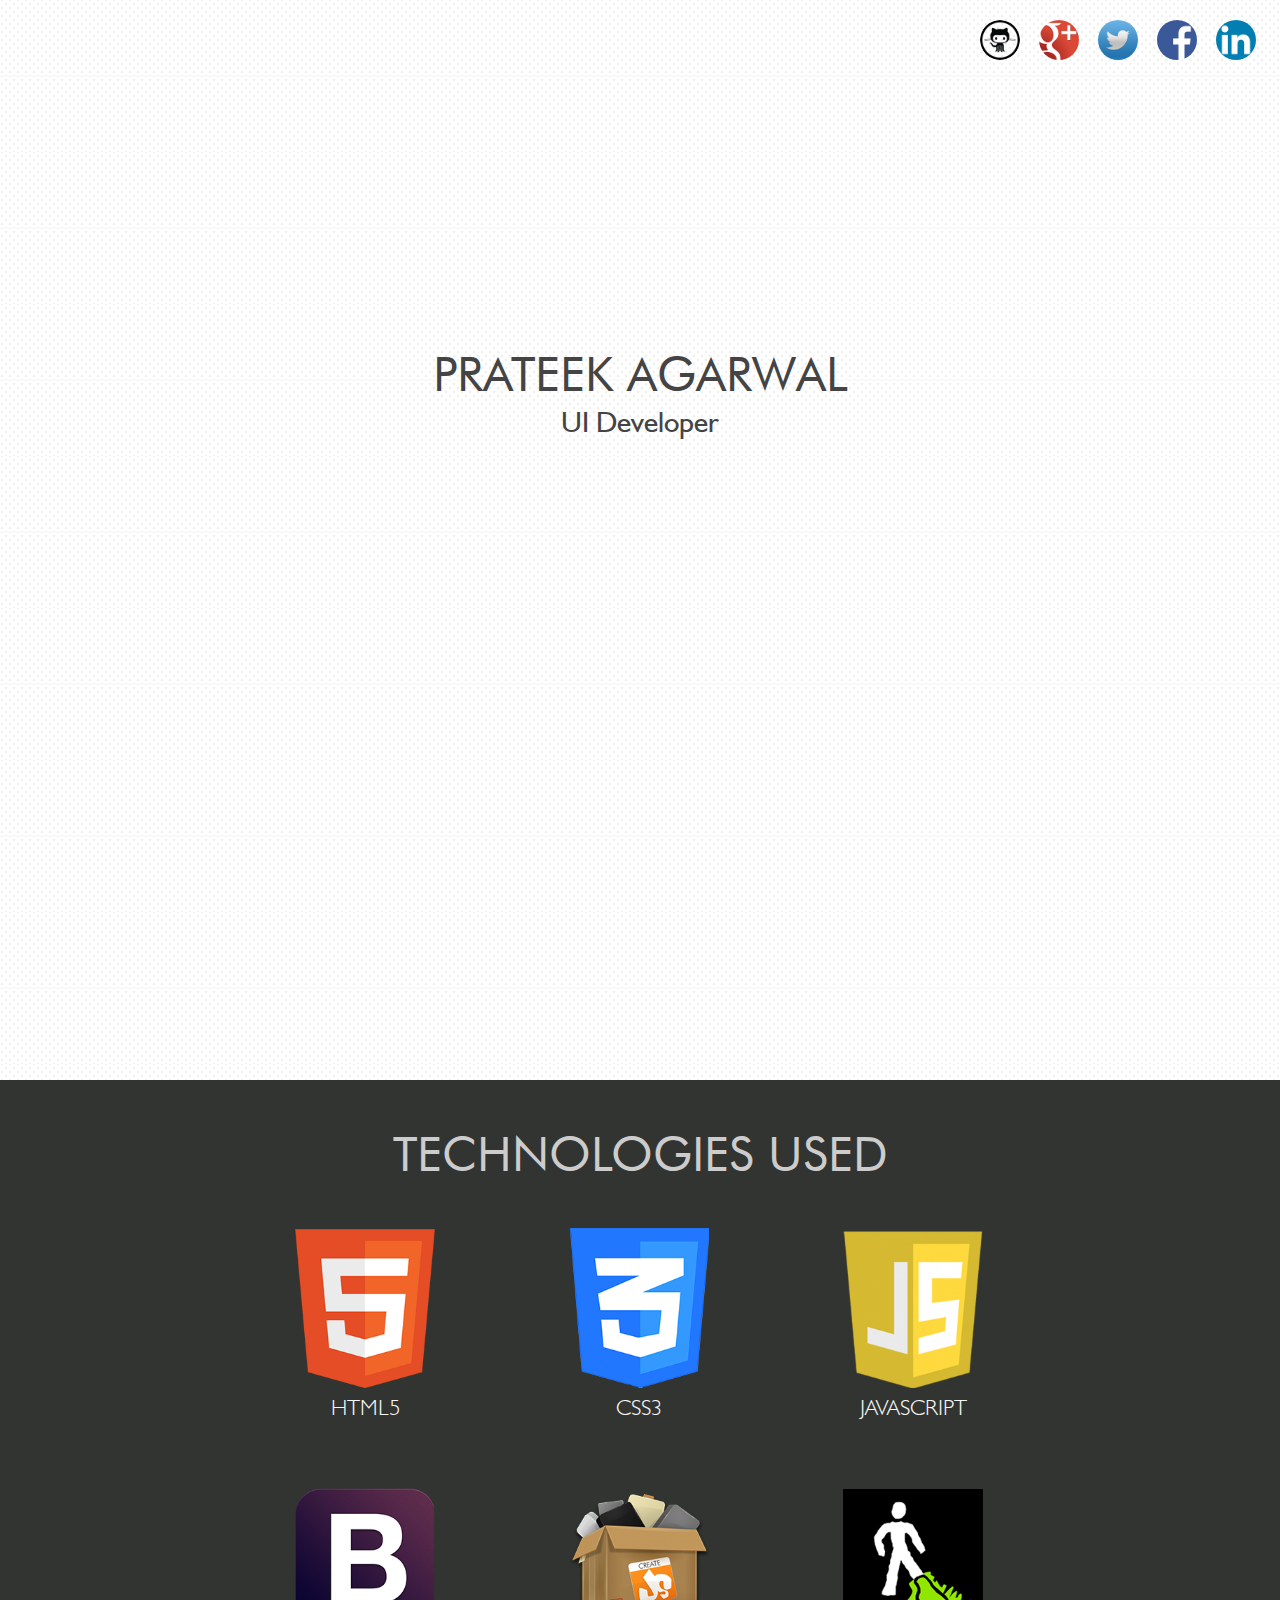
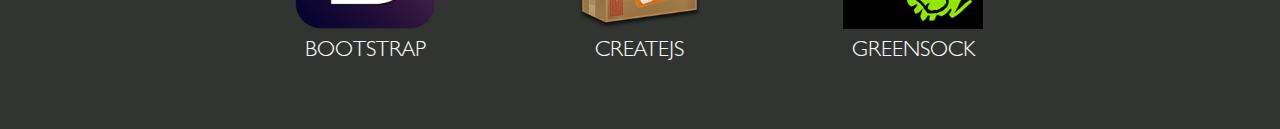
<file: index.html>
<!Doctype html>
<html>
	<head>
		<title>Prateek Agarwal</title>
		<link rel="stylesheet" href="css/style.css" />
	</head>
	<body>
		<div class="homepage">
			<div class="heading">
				<h1 class="name">Prateek Agarwal</h1>
				<h6 class="job">UI Developer</h6>
			</div>
			<div class="socialLinks">
				<a href="https://github.com/prateekagr98" target="_blank"><img src="img/github_icon.png" title="Github Profile" /></a>
				<a href="https://plus.google.com/+PrateekAgarwal98/" target="_blank"><img src="img/gmail_icon.png" title="Google+ Profile" /></a>
				<a href="https://twitter.com/prateekagr98" target="_blank"><img src="img/twitter_icon.png" title="Twitter Profile" /></a>
				<a href="https://www.facebook.com/prateekagr12" target="_blank"><img src="img/fb_icon.png" title="Facebook Profile" /></a>
				<a href="http://in.linkedin.com/in/prateekagg" target="_blank"><img src="img/linkedin_icon.png" title="LinkedIn Profile" /></a>
			</div>
			
		</div>

		<div class="technology">
			<h2 class="technology_heading">Technologies Used</h2>
			<div class="technology_used">
				<div class="technology_item">
					<img src="img/html5.png" />
					<p>HTML5</p>
				</div>

				<div class="technology_item">
					<img src="img/css3.png" />
					<p>CSS3</p>
				</div>

				<div class="technology_item">
					<img src="img/javascript.png" />
					<p>JavaScript</p>
				</div>

				<div class="technology_item">
					<img src="img/bootstrap.png" />
					<p>Bootstrap</p>
				</div>

				<div class="technology_item">
					<img src="img/createjs.png" />
					<p>CreateJS</p>
				</div>

				<div class="technology_item">
					<img src="img/gsap.png" />
					<p>GreenSock</p>
				</div>
			</div>
		</div>
	</body>
	<script src="js/jquery.min.js"></script>
	<script src="js/TweenMax.min.js"></script>
	<script src="js/custom.js"></script>
</html>
</file>
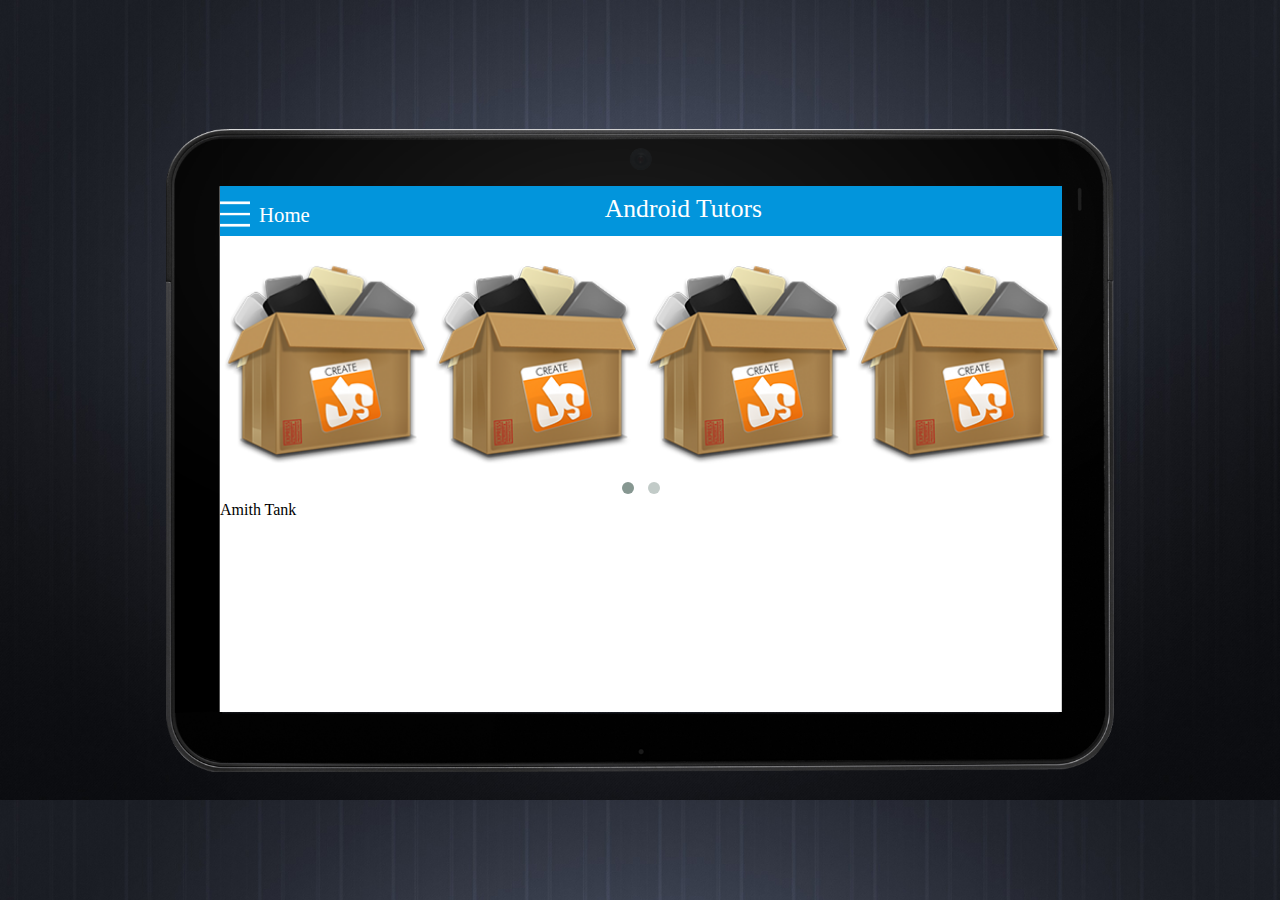
<file: Work/Amith/index.html>
<!Doctype html>
<html>
	<head>
		<title>Amith Tank</title>
		<link rel='stylesheet' href="assets/css/custom.css" />
		<link rel='stylesheet' href="assets/css/owl.carousel.css" />
		<link rel='stylesheet' href="assets/css/owl.theme.css" />
		<link rel='stylesheet' href="assets/css/perfect-scrollbar.min.css" />
		<link rel='stylesheet' href="assets/css/owl.transitions.css" />
	</head>
	<body>
		<div class="body_container">
			<div class="content">
				<div class="header">
					<div class="menu">
						<img class="menu-icon" src="assets/images/menu-icon.png" />
						<span class="selected_tab">
							Home
						</span>
					</div>
					<p class="heading">
						Android Tutors
					</p>
				</div>
				<nav>
					<ul>
						<li>
							<a href="#">Home</a>
						</li>
						<li>
							<a href="#">Prateek Agarwal</a>
						</li>
						<li>
							<a href="#">Prateek Agarwal</a>
						</li>
						<li>
							<a href="#">Prateek Agarwal</a>
						</li>
					</ul>
				</nav>
				<div class="main_content">
					<div id="slideshow">    
  						<div class="item"><img src="assets/images/createjs.png"></div>
  						<div class="item"><img src="assets/images/createjs.png"></div>
  						<div class="item"><img src="assets/images/createjs.png"></div>
  						<div class="item"><img src="assets/images/createjs.png"></div>
  						<div class="item"><img src="assets/images/createjs.png"></div>
  						<div class="item"><img src="assets/images/createjs.png"></div>
  						<div class="item"><img src="assets/images/createjs.png"></div>
  						<div class="item"><img src="assets/images/createjs.png"></div> 
					</div>
					<div class="about_us">
						<h3>Amith Tank</h3>
					</div>
				</div>
			</div>
		</div>
		<script src="assets/js/jquery-1.9.1.min.js"></script>
		<script src="assets/js/owl.carousel.min.js"></script>
		<script src="assets/js/perfect-scrollbar.with-mousewheel.min.js"></script>
		<script src="assets/js/custom.js"></script>
		<script>
    function changeSize() {
        var width = parseInt($("#Width").val());
        var height = parseInt($("#Height").val());

        if(!width || isNaN(width)) {
            width = 600;
        }
        if(!height || isNaN(height)) {
            height = 400;
        }
        $("#Demo").width(width).height(height);

        // update perfect scrollbar
        $('#Demo').perfectScrollbar('update');
    }
    $(function() {
        $(".body_container").perfectScrollbar();
    });
</script>
	</body>
</html>
</file>
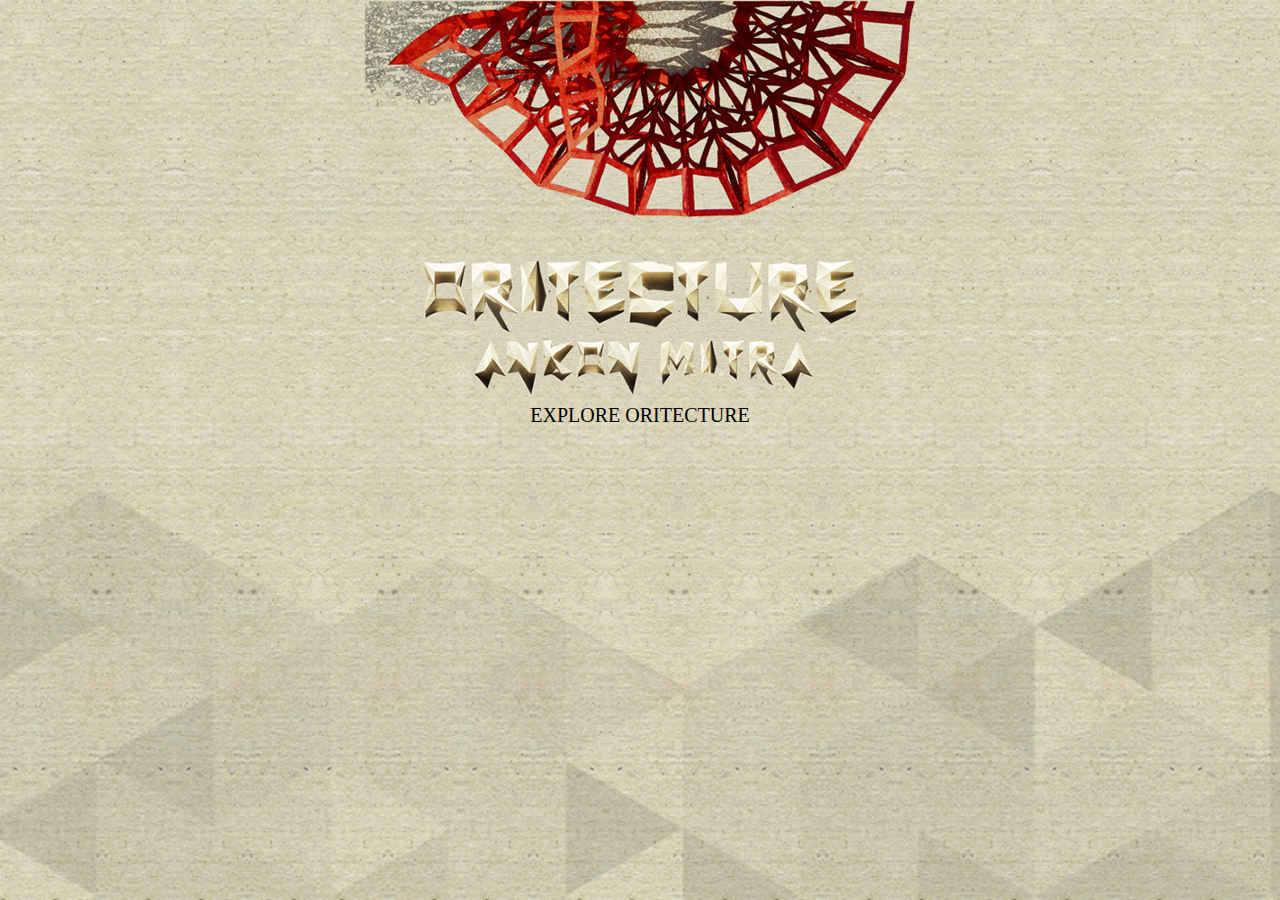
<file: Work/Ori/index.html>
<!Doctype html>
<html>
	<head>
		<meta charset="UTF-8">
		<meta name="viewport" content="width=device-width, initial-scale=1">
		<title>Oritecture</title>
		<link rel="stylesheet" href="assets/css/responsiveslides.css" />
		<link rel="stylesheet" href="assets/css/custom.css" />
	</head>
	<body id="landingPage">
		<div class="landingPage_container">
			<div class="slideshow_container">
				<ul class="rslides">
  					<li><img src="assets/img/slide1.png"></li>
  					<li><img src="assets/img/slide2.png"></li>
  					<li><img src="assets/img/slide3.png"></li>
  					<li><img src="assets/img/slide4.png"></li>
				</ul>
			</div>

			<img class="landingPageHeading" src="assets/img/heading.png" />
		
			<p class="landingPageHeadingCaption"><a href="homepage">Explore Oritecture</a></p>
		</div>
		<script src="assets/js/jquery-2.1.1.min.js"></script>
		<script src="assets/js/responsiveslides.min.js"></script>
		<script src="assets/js/custom.js"></script>
	</body>
</html>
</file>
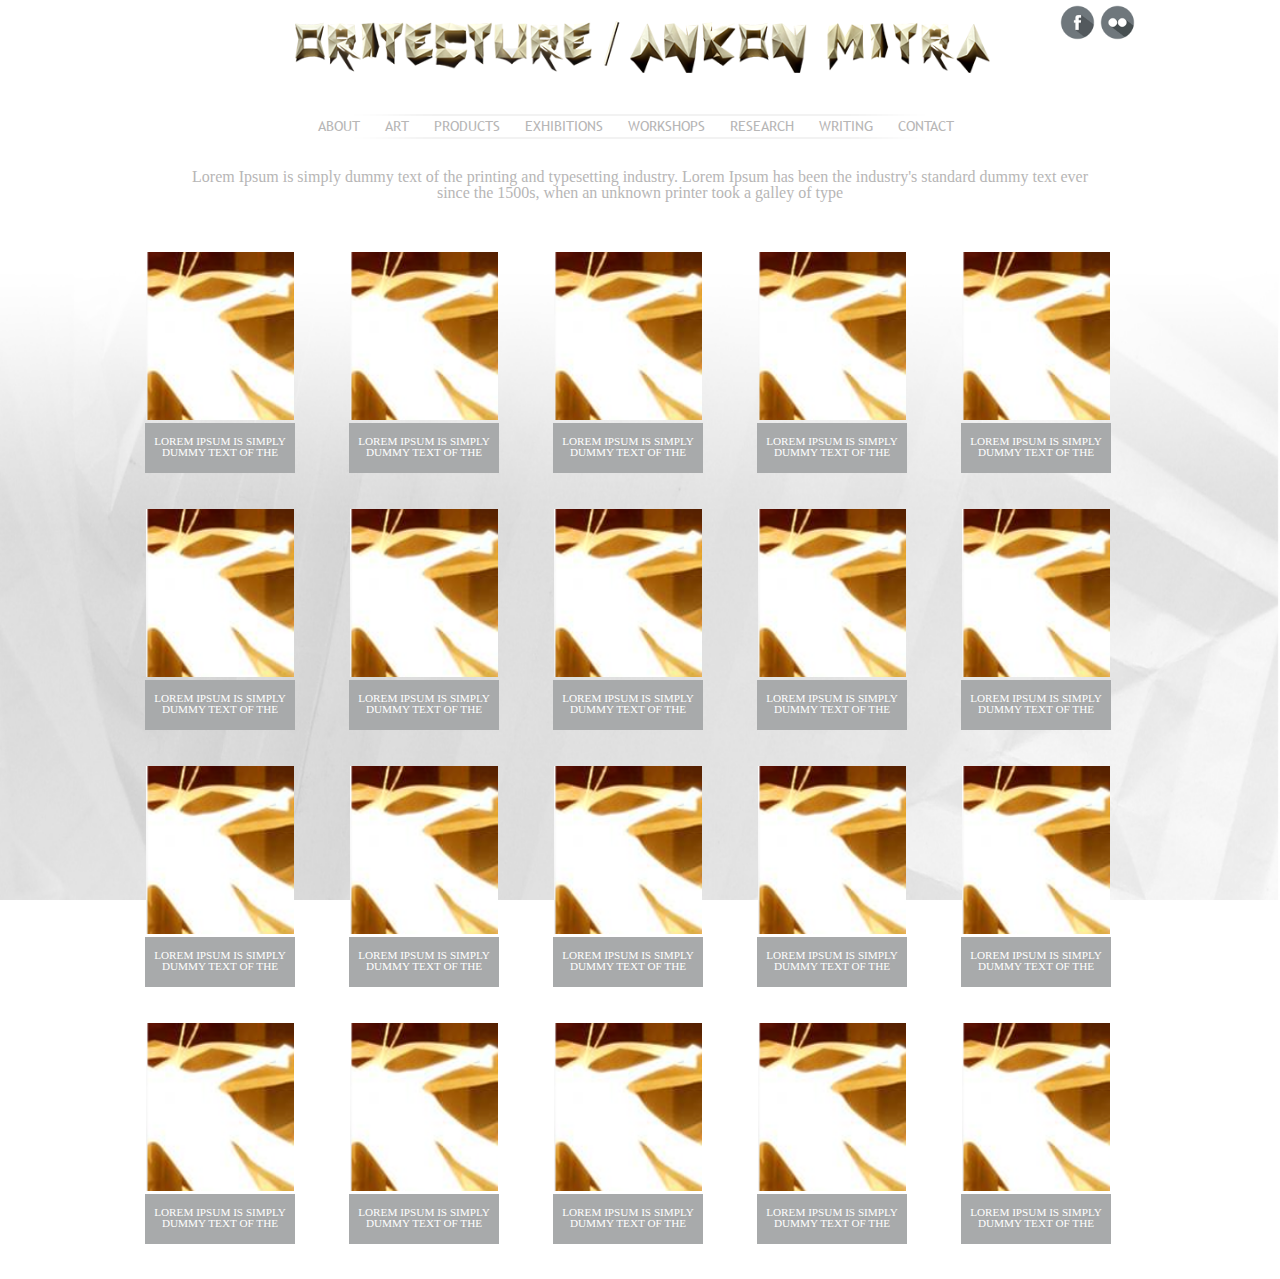
<file: Work/Ori/homepage/index.html>
<!Doctype html>
<html>
	<head>
		<meta charset="UTF-8">
		<meta name="viewport" content="width=device-width, initial-scale=1">
		<title>Homepage | Oritecture</title>
		<link rel="stylesheet" href="../assets/css/custom.css" />
	</head>
	<body id="homepage">

		<div class="header">
			<div class="logo_container">
				<a href="../"><img class="oritecture_heading" src="../assets/img/heading2.png" /></a>
				<a href="#" target="_blank"><img class="facebook" src="../assets/img/facebook.png" title="Facebook"/></a>
				<a href="#" target="_blank"><img class="flickr" src="../assets/img/flickr.png" title="Flickr" /></a>
			</div>
			<nav>
				<ul>
					<li>
						<a href="#">About</a>
					</li>
					<li>
						<a href="#">Art</a>
					</li>
					<li>
						<a href="#">Products</a>
					</li>
					<li>
						<a href="#">Exhibitions</a>
					</li>
					<li>
						<a href="#">Workshops</a>
					</li>
					<li>
						<a href="#">Research</a>
					</li>
					<li>
						<a href="#">Writing</a>
					</li>
					<li>
						<a href="#">Contact</a>
					</li>
				</ul>
			</nav>
		</div>

		<p class="homepageCaption">
			Lorem Ipsum is simply dummy text of the printing and typesetting industry. Lorem Ipsum has been the industry's standard dummy text ever since the 1500s, when an unknown printer took a galley of type 
		</p>

		<div class="gallery">
			<div class="galleryItem">
				<div class="galleryItemImage">
					<a href="../profile"><img src="../assets/img/temp_img1.png" /></a>
				</div>
				<div class="galleryItemText">
					<p>Lorem Ipsum is simply dummy text of the</p>
				</div>
			</div>

			<div class="galleryItem">
				<div class="galleryItemImage">
					<a href="../profile"><img src="../assets/img/temp_img1.png" /></a>
				</div>
				<div class="galleryItemText">
					<p>Lorem Ipsum is simply dummy text of the</p>
				</div>
			</div>

			<div class="galleryItem">
				<div class="galleryItemImage">
					<a href="../profile"><img src="../assets/img/temp_img1.png" /></a>
				</div>
				<div class="galleryItemText">
					<p>Lorem Ipsum is simply dummy text of the</p>
				</div>
			</div>

			<div class="galleryItem">
				<div class="galleryItemImage">
					<a href="../profile"><img src="../assets/img/temp_img1.png" /></a>
				</div>
				<div class="galleryItemText">
					<p>Lorem Ipsum is simply dummy text of the</p>
				</div>
			</div>

			<div class="galleryItem">
				<div class="galleryItemImage">
					<a href="../profile"><img src="../assets/img/temp_img1.png" /></a>
				</div>
				<div class="galleryItemText">
					<p>Lorem Ipsum is simply dummy text of the</p>
				</div>
			</div>

			<div class="galleryItem">
				<div class="galleryItemImage">
					<a href="../profile"><img src="../assets/img/temp_img1.png" /></a>
				</div>
				<div class="galleryItemText">
					<p>Lorem Ipsum is simply dummy text of the</p>
				</div>
			</div>

			<div class="galleryItem">
				<div class="galleryItemImage">
					<a href="../profile"><img src="../assets/img/temp_img1.png" /></a>
				</div>
				<div class="galleryItemText">
					<p>Lorem Ipsum is simply dummy text of the</p>
				</div>
			</div>

			<div class="galleryItem">
				<div class="galleryItemImage">
					<a href="../profile"><img src="../assets/img/temp_img1.png" /></a>
				</div>
				<div class="galleryItemText">
					<p>Lorem Ipsum is simply dummy text of the</p>
				</div>
			</div>

			<div class="galleryItem">
				<div class="galleryItemImage">
					<a href="../profile"><img src="../assets/img/temp_img1.png" /></a>
				</div>
				<div class="galleryItemText">
					<p>Lorem Ipsum is simply dummy text of the</p>
				</div>
			</div>

			<div class="galleryItem">
				<div class="galleryItemImage">
					<a href="../profile"><img src="../assets/img/temp_img1.png" /></a>
				</div>
				<div class="galleryItemText">
					<p>Lorem Ipsum is simply dummy text of the</p>
				</div>
			</div>

			<div class="galleryItem">
				<div class="galleryItemImage">
					<a href="../profile"><img src="../assets/img/temp_img1.png" /></a>
				</div>
				<div class="galleryItemText">
					<p>Lorem Ipsum is simply dummy text of the</p>
				</div>
			</div>

			<div class="galleryItem">
				<div class="galleryItemImage">
					<a href="../profile"><img src="../assets/img/temp_img1.png" /></a>
				</div>
				<div class="galleryItemText">
					<p>Lorem Ipsum is simply dummy text of the</p>
				</div>
			</div>

			<div class="galleryItem">
				<div class="galleryItemImage">
					<a href="../profile"><img src="../assets/img/temp_img1.png" /></a>
				</div>
				<div class="galleryItemText">
					<p>Lorem Ipsum is simply dummy text of the</p>
				</div>
			</div>

			<div class="galleryItem">
				<div class="galleryItemImage">
					<a href="../profile"><img src="../assets/img/temp_img1.png" /></a>
				</div>
				<div class="galleryItemText">
					<p>Lorem Ipsum is simply dummy text of the</p>
				</div>
			</div>

			<div class="galleryItem">
				<div class="galleryItemImage">
					<a href="../profile"><img src="../assets/img/temp_img1.png" /></a>
				</div>
				<div class="galleryItemText">
					<p>Lorem Ipsum is simply dummy text of the</p>
				</div>
			</div>

			<div class="galleryItem">
				<div class="galleryItemImage">
					<a href="../profile"><img src="../assets/img/temp_img1.png" /></a>
				</div>
				<div class="galleryItemText">
					<p>Lorem Ipsum is simply dummy text of the</p>
				</div>
			</div>

			<div class="galleryItem">
				<div class="galleryItemImage">
					<a href="../profile"><img src="../assets/img/temp_img1.png" /></a>
				</div>
				<div class="galleryItemText">
					<p>Lorem Ipsum is simply dummy text of the</p>
				</div>
			</div>

			<div class="galleryItem">
				<div class="galleryItemImage">
					<a href="../profile"><img src="../assets/img/temp_img1.png" /></a>
				</div>
				<div class="galleryItemText">
					<p>Lorem Ipsum is simply dummy text of the</p>
				</div>
			</div>

			<div class="galleryItem">
				<div class="galleryItemImage">
					<a href="../profile"><img src="../assets/img/temp_img1.png" /></a>
				</div>
				<div class="galleryItemText">
					<p>Lorem Ipsum is simply dummy text of the</p>
				</div>
			</div>

			<div class="galleryItem">
				<div class="galleryItemImage">
					<a href="../profile"><img src="../assets/img/temp_img1.png" /></a>
				</div>
				<div class="galleryItemText">
					<p>Lorem Ipsum is simply dummy text of the</p>
				</div>
			</div>
		</div>

		<script src="../assets/js/jquery-2.1.1.min.js"></script>
		<script src="../assets/js/custom.js"></script>
	</body>
</html>
</file>
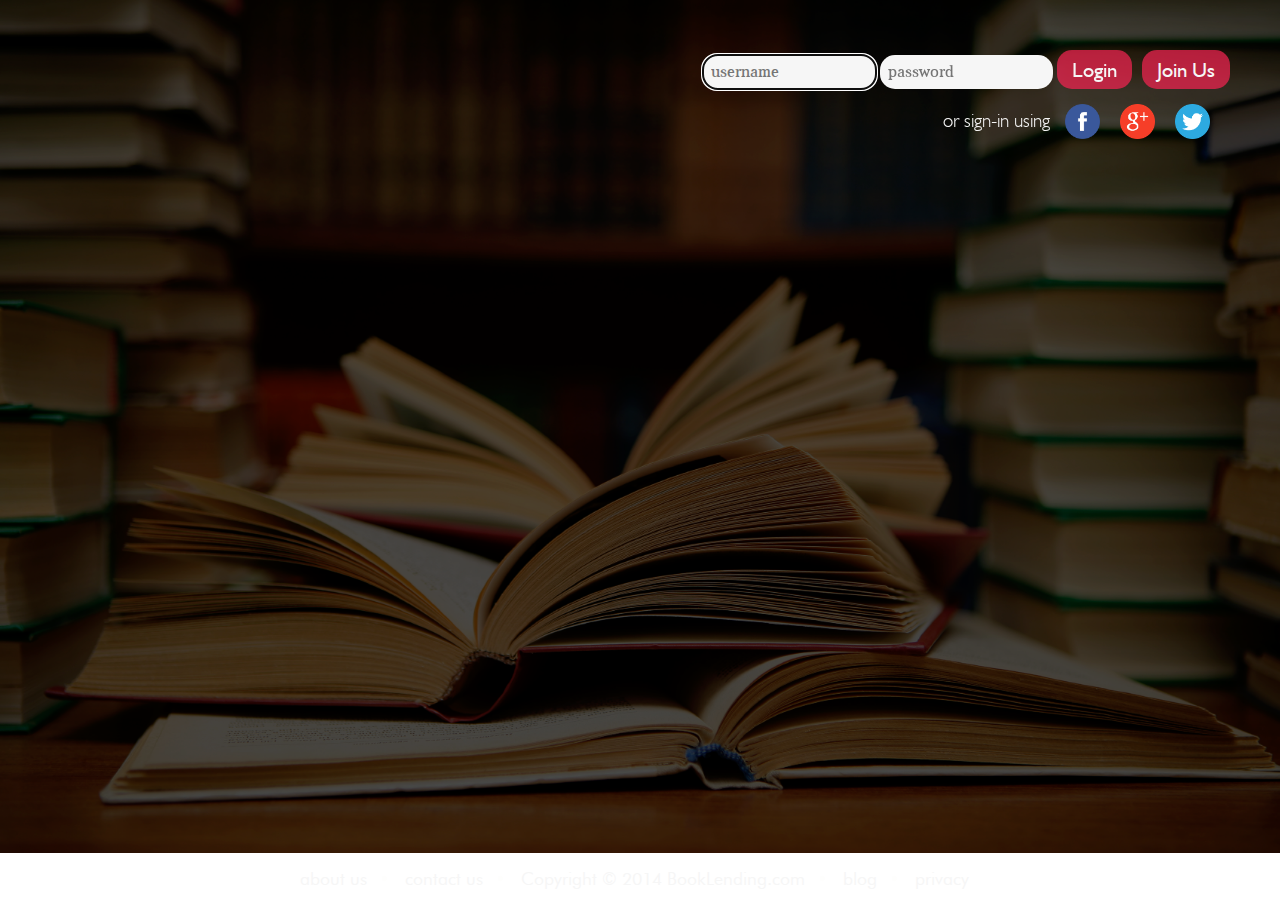
<file: Work/temp/BookLend/index.html>
<!Doctype html>
<html>
	<head>
		<meta charset="UTF-8">
		<title>Book Lend</title>

		<link href='http://fonts.googleapis.com/css?family=Open+Sans' rel='stylesheet' type='text/css'>
		<link rel="stylesheet" href="css/custom.css" />
	</head>
	<body id="loginPage">
		<div class="login_container">
			<button class="signup_button" type="button">Join Us</button>
			
			<form class="loginForm" autocomplete="on">
				<input type="text" name="username" placeholder="username" autofocus/>
				<input type="password" name="password" placeholder="password"/>
				<button type="submit">Login</button>
			</form>

			<div class="alternate_signIn_container">
				<span class="alternate_signIn_text">
					or sign-in using
				</span>
				<ul class="socialConnect_menu">
					<li>
						<img src="img/fb_icon.png" />
					</li>
					<li>
						<img src="img/gmail_icon.png" />
					</li>
					<li>
						<img src="img/twitter_icon.png" />
					</li>
				</ul>
			</div>
		
		</div>

		<footer>
			<ul class="footerMenu">
				<li>
					<a href="#">about us</a>
				</li>
				<li>
					<a href="#">contact us</a>
				</li>
				<li>
					<a href="#">Copyright &copy; 2014 BookLending.com</a>
				</li>
				<li>
					<a href="#">blog</a>
				</li>
				<li>
					<a href="#">privacy</a>
				</li>
			</ul>
		</footer>
	</body>
</html>
</file>
<file: Work/Ori/assets/css/responsiveslides.css>
/*! http://responsiveslides.com v1.54 by @viljamis */

.rslides {
  position: relative;
  list-style: none;
  overflow: hidden;
  width: 100%;
  padding: 0;
  margin: 0;
  }

.rslides li {
  -webkit-backface-visibility: hidden;
  position: absolute;
  display: none;
  width: 100%;
  left: 0;
  top: 0;
  }

.rslides li:first-child {
  position: relative;
  display: block;
  float: left;
  }

.rslides img {
  display: block;
  height: auto;
  float: left;
  width: 100%;
  border: 0;
  }
</file>
<file: css/style.css>
/**
 * Eric Meyer's Reset CSS v2.0 (http://meyerweb.com/eric/tools/css/reset/)
 * http://cssreset.com
 */
html, body, div, span, applet, object, iframe,
h1, h2, h3, h4, h5, h6, p, blockquote, pre,
a, abbr, acronym, address, big, cite, code,
del, dfn, em, img, ins, kbd, q, s, samp,
small, strike, strong, sub, sup, tt, var,
b, u, i, center,
dl, dt, dd, ol, ul, li,
fieldset, form, label, legend,
table, caption, tbody, tfoot, thead, tr, th, td,
article, aside, canvas, details, embed, 
figure, figcaption, footer, header, hgroup, 
menu, nav, output, ruby, section, summary,
time, mark, audio, video {
	margin: 0;
	padding: 0;
	border: 0;
	font-size: 100%;
	font: inherit;
	vertical-align: baseline;
}
/* HTML5 display-role reset for older browsers */
article, aside, details, figcaption, figure, 
footer, header, hgroup, menu, nav, section {
	display: block;
}
body {
	line-height: 1;
}
ol, ul {
	list-style: none;
}
blockquote, q {
	quotes: none;
}
blockquote:before, blockquote:after,
q:before, q:after {
	content: '';
	content: none;
}
table {
	border-collapse: collapse;
	border-spacing: 0;
}

/*
========================================
Fonts
========================================
*/

@font-face
{
	font-family: "Aver";
	src: url('../fonts/Aver.ttf');
}

@font-face
{
	font-family: "Futura BK BT Book";
	src: url('../fonts/tt0140m_.ttf');
}

@font-face
{
	font-family: "Humanst521 Lt BT";
	src: url('../fonts/tt0288m_.ttf');
}

@font-face
{
	font-family: "Humanst521 BT";
	src: url('../fonts/tt0290m_.ttf');
}

@font-face
{
	font-family: "Geometr415 Blk BT Black";
	src: url('../fonts/tt0524m_.ttf');
}

/*
=========================================
Common CSS
=========================================
*/

body{
	background: url('../img/bg.png');
	padding-top: 80px;
}


/*
========================================
Homepage
========================================
*/

.homepage{
	-webkit-box-sizing: border-box; /* Safari/Chrome, other WebKit */
  -moz-box-sizing: border-box;    /* Firefox, other Gecko */
  box-sizing: border-box;         /* Opera/IE 8+ */
}

.heading{
	margin: auto;
	position: absolute;
	top: -100px; left: 0; right: 0; bottom: 0;
	width: 450px;
	height: 100px;
}

.name, .job{
	color: #444444;
	text-align: center;
	text-transform: uppercase;
	font-family: "Futura BK BT Book";
	font-size: 3em;
}

.job{
	padding-top: 10px;
	text-transform: none;
	font-family: "Humanst521 BT";
	font-size: 1.8em;
}

.socialLinks{
	position: fixed;
	top: 20px; right: 20px;
	width: 295px;
	height: 40px;
}

.socialLinks a{
	width: 40px;
	height: 40px;
	margin-left: 15px;
}

.socialLinks a img{
	width: 40px;
	border-radius: 100%;
}

/*
======================================
Technology Used
======================================
*/

.technology{
	margin-top: 100px;
	padding: 50px;
	padding-bottom: 0px;
	padding-left: 100px;
	padding-right: 100px;
	background: #313431;
}

.technology_heading{
	padding-bottom: 50px;
	color: #CCCCCC;
	text-align: center;
	text-transform: uppercase;
	font-family: "Futura BK BT Book";
	font-size: 3em;
}

.technology_used{
	margin: auto;
	width: 690px;
}

.technology_item{
	display: inline-block;
	width: 140px;
	margin-right: 130px;
	margin-bottom: 70px;
}

.technology img{
	width: 140px;
}

.technology p{
	padding-top: 5px;
	text-align: center;
	color: #F6F6F6;
	font-family: "Humanst521 Lt BT";
	font-size: 1.4em;
	text-transform: uppercase;
}

.technology_item:nth-child(3n)
{
	margin-right: 0px;
}
</file>
<file: Work/Amith/assets/css/custom.css>
/**
 * Eric Meyer's Reset CSS v2.0 (http://meyerweb.com/eric/tools/css/reset/)
 * http://cssreset.com
 */
html, body, div, span, applet, object, iframe,
h1, h2, h3, h4, h5, h6, p, blockquote, pre,
a, abbr, acronym, address, big, cite, code,
del, dfn, em, img, ins, kbd, q, s, samp,
small, strike, strong, sub, sup, tt, var,
b, u, i, center,
dl, dt, dd, ol, ul, li,
fieldset, form, label, legend,
table, caption, tbody, tfoot, thead, tr, th, td,
article, aside, canvas, details, embed, 
figure, figcaption, footer, header, hgroup, 
menu, nav, output, ruby, section, summary,
time, mark, audio, video {
	margin: 0;
	padding: 0;
	border: 0;
	font-size: 100%;
	font: inherit;
	vertical-align: baseline;
}
/* HTML5 display-role reset for older browsers */
article, aside, details, figcaption, figure, 
footer, header, hgroup, menu, nav, section {
	display: block;
}
body {
	line-height: 1;
}
ol, ul {
	list-style: none;
}
blockquote, q {
	quotes: none;
}
blockquote:before, blockquote:after,
q:before, q:after {
	content: '';
	content: none;
}
table {
	border-collapse: collapse;
	border-spacing: 0;
}
/* Reset CSS ends */

/*
====================================================
HomePage CSS
====================================================
*/
body{
	background: url('../images/bg.png');
	background-size: cover;
	overflow: hidden;
}

.body_container{
	margin: auto;
	position: absolute;
	top: 0px; left: 0px; right: 0px; bottom: 0px;
	width: 948px;
	height: 643px;
	background: url('../images/tablet2.png');
	background-size: 100% 100%;
}

.content{
	position: relative;
	margin: auto;
	padding: 54px;
	padding-top: 57px;
	width: 70%;
	min-width: 950px;

	-webkit-box-sizing: border-box; /* Safari/Chrome, other WebKit */
	-moz-box-sizing: border-box;    /* Firefox, other Gecko */
	box-sizing: border-box;         /* Opera/IE 8+ */
}

.header{
	height: 50px;
	background: #0295DC;
}

.menu{
	float: left;
}

.menu:hover{
	cursor: pointer;
}

.menu-icon{
	width: 30px;
	padding-top: 13px;
}

.selected_tab{
	position: relative;
	top: -7px; left: 5px;
	color: #FFFFFF;
	font-family: 'Tahoma';
	font-size: 1.3em;
}

.heading{
	padding-top: 10px;
	text-align: center;
	color: #FFFFFF;
	font-family: 'Tahoma';
	font-size: 1.6em;
}

nav{
	display: none;
	position: absolute;
	left: 54px;
	padding-top: 30px;
	width: 150px;
	height: 100%;
	padding-bottom: 10px;
	color: #FFFFFF;
	background: #0295DC;
}

nav li{
	padding: 10px;
}

nav li a{
	text-decoration: none;
	color: #FFFFFF;
}

/*
=======================================
Main Container
=======================================
*/

.main_content{
	padding-top: 20px;
	font-family: 'Tahoma';
}

#slideshow .item{
  margin: 3px;
}

#slideshow .item img{
  display: block;
  width: 100%;
  height: auto;
}
</file>
<file: Work/Ori/assets/css/custom.css>
/**
 * Eric Meyer's Reset CSS v2.0 (http://meyerweb.com/eric/tools/css/reset/)
 * http://cssreset.com
 */
html, body, div, span, applet, object, iframe,
h1, h2, h3, h4, h5, h6, p, blockquote, pre,
a, abbr, acronym, address, big, cite, code,
del, dfn, em, img, ins, kbd, q, s, samp,
small, strike, strong, sub, sup, tt, var,
b, u, i, center,
dl, dt, dd, ol, ul, li,
fieldset, form, label, legend,
table, caption, tbody, tfoot, thead, tr, th, td,
article, aside, canvas, details, embed, 
figure, figcaption, footer, header, hgroup, 
menu, nav, output, ruby, section, summary,
time, mark, audio, video {
	margin: 0;
	padding: 0;
	border: 0;
	font-size: 100%;
	font: inherit;
	vertical-align: baseline;
}
/* HTML5 display-role reset for older browsers */
article, aside, details, figcaption, figure, 
footer, header, hgroup, menu, nav, section {
	display: block;
}
body {
	line-height: 1;
}
ol, ul {
	list-style: none;
}
blockquote, q {
	quotes: none;
}
blockquote:before, blockquote:after,
q:before, q:after {
	content: '';
	content: none;
}
table {
	border-collapse: collapse;
	border-spacing: 0;
}
/* Reset CSS ends */

/*
==========================================
Fonts Used
==========================================
*/

@font-face{
	font-family: "Trebuchet MS-Regular";
	src: url('../fonts/trebuc.ttf');
}

/*
===========================================
General CSS
===========================================
*/

*{
	font-family: "Trebuchet MS-Regular";
}

/*
===========================================
Landing Page CSS
============================================
*/

#landingPage{
	
}

.landingPage_container{
	position: absolute;
	top: 0px; left: 0px;
	width: 100%;
	height: 100%;

	background: url('../img/bg.png') no-repeat;
	background-size: cover;
}

.slideshow_container{
	margin: auto;
	width: 550px;
}

#owl-demo .item img{
    display: block;
    width: 100%;
    height: auto;
}

.landingPageHeading{
	display: block;
	margin: auto;
	margin-top: 30px;
	width: 450px;
}

.landingPageHeadingCaption{
	margin: auto;
	width: 250px;
	text-align: center;
	text-transform: uppercase;
	font-size: 1.25em;
}

.landingPageHeadingCaption a{
	text-decoration: none;
	color: #000000;
}

.landingPageHeadingCaption a:hover{
	color: #444444;
}

/*
========================================
Header CSS
========================================
*/

.header{
	position: relative;
}

.logo_container{
	position: relative;
	margin: auto;
	width: 990px;
}

.oritecture_heading{
	display: block;
	margin: auto;
	width: 700px;
}

nav{
	position: relative;
	margin: auto;
	margin-top: 40px;
	width: 645px;
	height: 20px;
}

nav::before, nav::after{
	margin: auto;
	position: absolute;
	top: -5px; left: 0px; right: 0px;
	content: "";
	width: 584px;
	height: 2px;
	background: url('../img/nav_border.png');
}

nav::after{
	top: auto;
	bottom: 0px;
}

nav ul li{
	float: left;
	margin-right: 25px;
	text-transform: uppercase;
	font-family: "Trebuchet MS-Regular";
	font-size: 0.9em;
}

nav ul li:last-child{
	margin-right: 0px;
}

nav ul li a{
	text-decoration: none;
	color: #b7b6b6;
}

nav ul li a:hover{
	color: #CCCCCC;
}

.flickr, .facebook{
	position: absolute;
	top: 5px;
	right: 0px;
	width: 35px;
}

.facebook{
	right: 40px;
}

/*
=========================================
HomePage CSS
=========================================
*/

#homepage{
	background: url('../img/homepage-bg.jpg') no-repeat;
	background-size: 100% 100%;
	background-attachment: fixed;
}

.homepageCaption{
	margin: auto;
	margin-top: 30px;
	width: 900px;
	text-align: center;
	color: #b7b6b6;
	font-size: 1em;
}

.gallery{
	margin: auto;
	margin-top: 50px;
	width: 990px;
}

.galleryItem{
	display: inline-block;
	width: 150px;
	margin-right: 50px;
	margin-bottom: 35px;
}

.galleryItem:nth-child(5n){
	margin-right: 0px;
}

.galleryItemImage{
	width: 100%;
	height: 170px;
	padding: 1px;

	-webkit-box-sizing: border-box; /* Safari/Chrome, other WebKit */
	-moz-box-sizing: border-box;    /* Firefox, other Gecko */
	box-sizing: border-box;         /* Opera/IE 8+ */
}

.galleryItemImage img{
	width: 100%;
	height: 100%;
}

.galleryItemText{
	margin-top: 2px;
	position: relative;
	width: 100%;
	height: 50px;
	background: #a8aaab;
}

.galleryItemText p{
	margin: auto;
	position: absolute;
	top: 0px; left: 0px; right: 0px; bottom: 0px;
	width: 140px;
	height: 25px;
	text-align: center;
	text-transform: uppercase;
	font-size: 0.7em;
	color: #FFFFFF;
}

/*
=========================================
ProfilePage CSS
=========================================
*/

.profile_container{
	margin: auto;
	margin-top: 40px;
	width: 990px;
}

.profile_gallery, .profile_content{
	float: left;
	width: 50%;
	padding: 20px;
	padding-top: 0px;

	-webkit-box-sizing: border-box; /* Safari/Chrome, other WebKit */
	-moz-box-sizing: border-box;    /* Firefox, other Gecko */
	box-sizing: border-box;         /* Opera/IE 8+ */
}

.profile_heading{
	color: #b7b6b6;
	font-family: "Century Gothic";
	font-size: 1.7em;
	line-height: 130%;
}

.division{
	color: #b7b6b6;
	background-color: #b7b6b6;
	border-color: #b7b6b6;
}

.profile_content p{
	margin-top: 15px;
	color: #b7b6b6;
	line-height: 130%;
	letter-spacing: 0.7px;
	font-family: "Century Gothic";
	font-size: 0.9em;
}

.bxslider{
	width: 100%;
}

.bxslider img{
	width: 100%;
	height: 350px;
}

#bx-pager{
	margin-top: -30px;
	width: 100%;
}

#bx-pager a{
	width: 100px;
	height: 100px;
}

#bx-pager a img{
	width: 100px;
	height: 100px;
	margin-bottom: 10px;
}

.socialShare{
	margin-top: 10px;
}

/*
==========================================
Responsive CSS
==========================================
*/

/* Max screen size 990px */
@media screen and (max-width : 990px) {

	.logo_container{
		width: 100%;
	}

	.oritecture_heading{
		width: 550px;
	}

	.homepageCaption{
		width: 90%;
	}

	.gallery{
		width: 735px;
	}

	.galleryItem{
		margin-right: 40px;
	}

	.galleryItem:nth-child(5n){
		margin-right: 40px;
	}

	.galleryItem:nth-child(4n){
		margin-right: 0px;
	}

	.profile_container{
		width: 495px;
	}

	.profile_gallery, .profile_content{
		float: none;
		width: 495px;
	}
}


/* Max screen size 768px */
@media screen and (max-width : 768px) {

	.slideshow_container{
		width: 450px;
	}

	.oritecture_heading{
		width: 500px;
	}

	.flickr, .facebook{
		width: 30px;
	}

	.facebook{
		right: 35px;
	}

	nav{
		margin-top: 25px;
	}

	.gallery{
		width: 540px;
	}

	.galleryItem{
		margin-right: 40px;
	}

	.galleryItem:nth-child(4n){
		margin-right: 40px;
	}

	.galleryItem:nth-child(3n){
		margin-right: 0px;
	}

}


/* Max screen size 650px */
@media screen and (max-width : 650px) {

	.header{
		padding-bottom: 20px;
	}

	.oritecture_heading{
		margin: 0px;
		margin-left: 10px;
		width: 400px;
	}

	nav{
		width: 350px;
	}

	nav::before, nav::after{
		width: 300px;
		background-size: 100%;
	}

	nav::after{
		bottom: -25px;
	}

	nav ul li{
		margin-bottom: 10px;
	}

	nav ul li:first-child{
		margin-left: 30px;
	}

	nav ul li:nth-child(4n){
		margin-right: 0px;
	}
}


/* Max screen size 550px */
@media screen and (max-width : 550px) {

	.slideshow_container{
		width: 400px;
	}

	.landingPageHeading{
		width: 400px;
	}

	.gallery{
		width: 345px;
	}

	.galleryItem{
		margin-right: 40px;
	}

	.galleryItem:nth-child(3n){
		margin-right: 40px;
	}

	.galleryItem:nth-child(2n){
		margin-right: 0px;
	}

	.profile_container{
		width: 400px;
	}

	.profile_gallery, .profile_content{
		float: none;
		width: 400px;
	}

	.bxslider img{
		height: 300px;
	}
}

/* Max screen size 470px */
@media screen and (max-width : 475px) {

	.oritecture_heading{
		margin: 0px;
		margin-left: 5px;
		width: 280px;
	}

	.flickr, .facebook{
		width: 20px;
	}

	.facebook{
		right: 25px;
	}
}

/* Max screen size 550px */
@media screen and (max-width : 400px) {

	.slideshow_container{
		width: 300px;
	}

	.landingPageHeading{
		width: 300px;
	}

	.landingPageHeadingCaption{
		font-size: 1em;
	}
}

/* Max screen size 380px */
@media screen and (max-width : 380px) {

	.gallery{
		width: 150px;
	}

	.galleryItem{
		margin-right: 0px;
	}

	.profile_container{
		width: 300px;
	}

	.profile_gallery, .profile_content{
		float: none;
		width: 300px;
	}

	.bxslider img{
		height: 275px;
	}

}
</file>
<file: Work/temp/BookLend/css/custom.css>
/**
 * Eric Meyer's Reset CSS v2.0 (http://meyerweb.com/eric/tools/css/reset/)
 * http://cssreset.com
 */
html, body, div, span, applet, object, iframe,
h1, h2, h3, h4, h5, h6, p, blockquote, pre,
a, abbr, acronym, address, big, cite, code,
del, dfn, em, img, ins, kbd, q, s, samp,
small, strike, strong, sub, sup, tt, var,
b, u, i, center,
dl, dt, dd, ol, ul, li,
fieldset, form, label, legend,
table, caption, tbody, tfoot, thead, tr, th, td,
article, aside, canvas, details, embed, 
figure, figcaption, footer, header, hgroup, 
menu, nav, output, ruby, section, summary,
time, mark, audio, video {
	margin: 0;
	padding: 0;
	border: 0;
	font-size: 100%;
	font: inherit;
	vertical-align: baseline;
}
/* HTML5 display-role reset for older browsers */
article, aside, details, figcaption, figure, 
footer, header, hgroup, menu, nav, section {
	display: block;
}
body {
	line-height: 1;
}
ol, ul {
	list-style: none;
}
blockquote, q {
	quotes: none;
}
blockquote:before, blockquote:after,
q:before, q:after {
	content: '';
	content: none;
}
table {
	border-collapse: collapse;
	border-spacing: 0;
}
/* Reset CSS ends */


/*
===========================================
Fonts Used
===========================================
*/

@font-face{
	font-family: "Humanst521 BT Roman";
	src: url('fonts/tt0290m_.ttf');
}

@font-face{
	font-family: "Aver Regular";
	src: url('fonts/Aver.ttf');
}

@font-face{
	font-family: "Humanst521 Lt BT Light";
	src: url('fonts/tt0288m_.ttf');
}

@font-face{
	font-family: "Futura Bk BT Book";
	src: url('fonts/tt0140m_.ttf');
}

/*
============================================
Login Page 
============================================
*/

body#loginPage{
	background: url('../img/login_bg.png') no-repeat;
	background-size: 100%;
}

.login_container{
	padding-top: 50px;
	padding-right: 50px;
}

.signup_button, .loginForm button{
	float: right;
	padding: 7px;
	padding-left: 15px;
	padding-right: 15px;
	border: none;
	border-radius: 15px;
	background: rgba(248, 35, 83, 0.7);
	color: #F6F6F6;
	font-family: "Humanst521 BT Roman";
	font-size: 1.3em;
}

.signup_button:hover, .loginForm button:hover{
	cursor: pointer;
}

.loginForm{
	float: right;
	margin-right: 10px;
}

.loginForm input{
	border: none;
	border-radius: 15px;
	color: #444444;
	font-family: "Aver Regular";
	font-size: 1em;
	padding: 8px;
	background: #F6F6F6;
}

.loginForm button{
	float: none;
}

.alternate_signIn_container{
	clear: both;
	float: right;
}

.alternate_signIn_text{
	font-family: "Humanst521 Lt BT Light";
	font-size: 1.2em;
	color: #F6F6F6;
	margin-right: 10px;
}

.socialConnect_menu{
	display: inline-block;
	position: relative;
	top: 15px;
}

.socialConnect_menu li{ 
	float: left;
	margin-right: 20px;
}

.socialConnect_menu li img{
	width: 35px;
}

.socialConnect_menu li img:hover{
	cursor: pointer;
}


/*
========================================
Footer CSS 
========================================
*/

footer{
	position: absolute;
	bottom: 0px;
	left: 0px;
	width: 100%;
}

.footerMenu{
	margin: auto;
	width: 680px;
	padding-bottom: 30px;
}

.footerMenu li{
	float: left;
	padding-left: 18px;
	padding-right: 20px;
	font-family: "Futura Bk BT Book";
	font-size: 1.1em;
	background: url('../img/dot.png') no-repeat center right;
}


.footerMenu li:first-child{
	padding-left: 0px;
}

.footerMenu li:last-child{
	padding-right: 0px;
	background: none;
}

.footerMenu li a{
	text-decoration: none;
	color: #F6F6F6;
}

.footerMenu li a:hover{
	cursor: pointer;
	color: rgba(248, 35, 83, 1);
}
</file>
